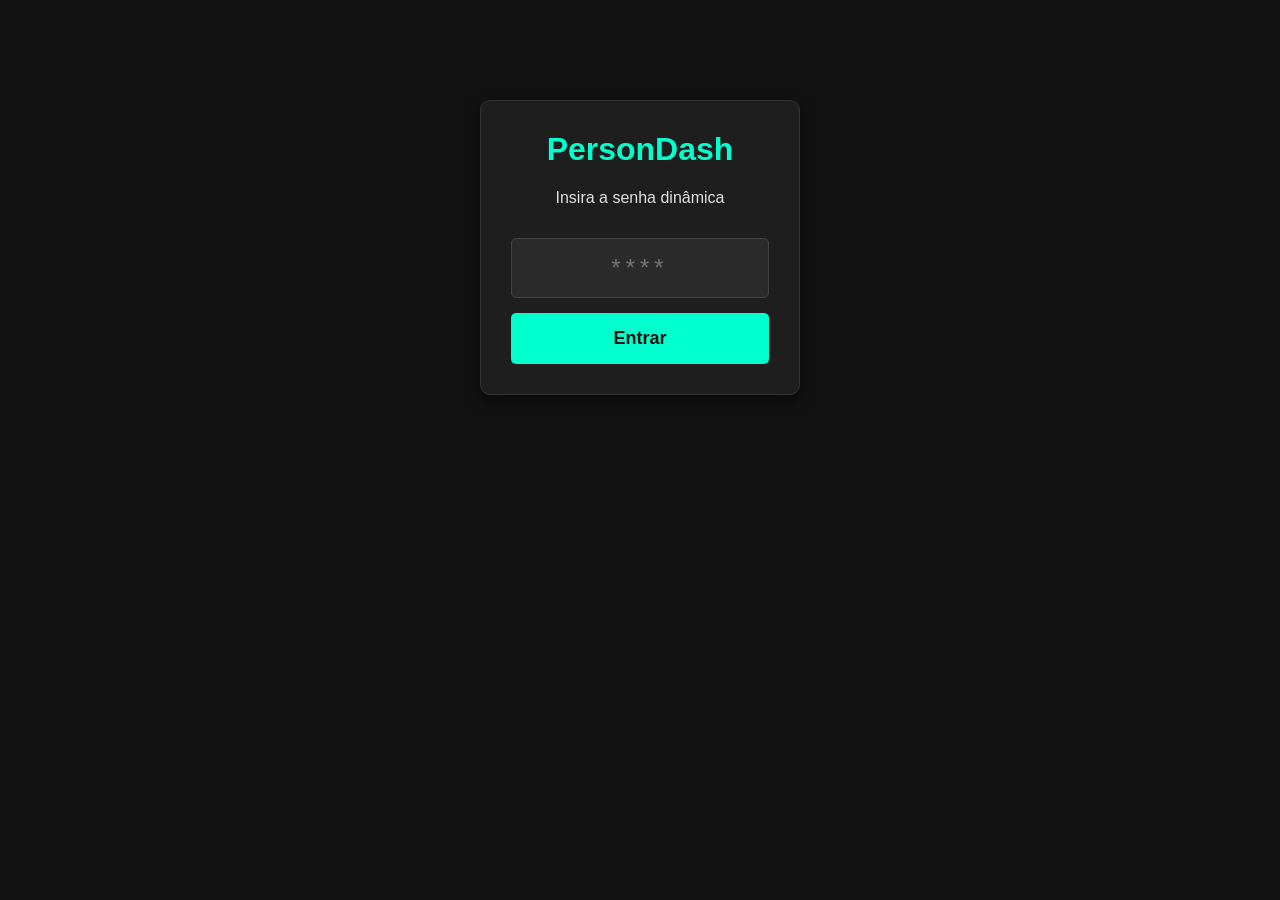
<file: index.html>
<!DOCTYPE html>
<html lang="pt-BR">
<head>
    <meta charset="UTF-8">
    <meta name="viewport" content="width=device-width, initial-scale=1.0, maximum-scale=1.0, user-scalable=no">
    <!-- BLINDAGEM DE MEMORIA -->
    <meta http-equiv="Cache-Control" content="no-cache, no-store, must-revalidate">
    <meta http-equiv="Pragma" content="no-cache">
    <meta http-equiv="Expires" content="0">
    <title>PersonDash HQ</title>
    <script>
        var cacheBuster = "?v=" + new Date().getTime();
        document.write('<link rel="stylesheet" href="style.css' + cacheBuster + '">');
    </script>
</head>
<body>

    <div id="login-screen" class="screen visible">
        <div class="login-box">
            <h1>PersonDash</h1>
            <p>Insira a senha dinâmica</p>
            <input type="password" id="password-input" placeholder="****" />
            <button id="login-button">Entrar</button>
            <p id="login-error" class="error-msg" style="display: none;">Senha Incorreta</p>
        </div>
    </div>

    <!-- TELA CHEIA ATRAVÉS DO REQUESTFULLSCREEN -->
    <div id="dashboard-screen" class="screen hidden">
        <div class="widgets-container">
            
            <!-- (0,0) BLOCO: CENTRAL DO TEMPO -->
            <div class="widget time-widget">
                <button id="btn-fullscreen" class="btn-fs" title="Tela Cheia">⛶</button>
                <button id="btn-settings" class="btn-fs" style="left: 45px;" title="Configurações">⚙️</button>
                <div class="time-wrapper">
                    <h1 id="clock-display">00:00:00</h1>
                    <p id="date-display">Carregando...</p>
                </div>
                
                <div class="pills-container" id="pills-container">
                    <span class="pill" id="pill-diaano">Ano: --</span>
                    <span class="pill" id="pill-semana">Sem: --</span>
                    <span class="pill" id="pill-restante">Faltam: --</span>
                    <span class="pill" id="pill-lua">Lua: --</span>
                </div>
            </div>

        <div class="widget flex-height">
            <h2 class="league-title" style="display:flex;justify-content:space-between;">Noticiário <button id="btn-refresh-news" class="btn-refresh">↻</button></h2>
            <div class="scroll-area news-bg-fix" style="padding:10px; border-radius:5px; height: 85%;">
                <ul class="news-list" id="news-list">
                    <li><p>Carregando satélites...</p></li>
                </ul>
            </div>
        </div>

        <!-- CLIMA (GRID 1L: HOJE/TEMPO | 2L: PREVISAO DA SEMANA) -->
        <div class="widget" style="display: flex; flex-direction: column;">
            <h2 class="league-title" style="display:flex;justify-content:space-between;">Clima Local <button id="btn-refresh-weather" class="btn-refresh">↻</button></h2>
            <span id="weather-timestamp" style="display:none;"></span>
            <div style="display: flex; justify-content: space-between; align-items: center; border-bottom: 1px dashed #444; padding-bottom: 15px; margin-bottom: 10px; flex: 1;">
                <div id="weather-icon" style="width: 90px; height: 90px;">
                    <svg viewBox="0 0 100 100"><circle cx="50" cy="50" r="25" fill="#ffaa00"/></svg>
                </div>
                <div class="weather-main" style="text-align: right; flex: 1;">
                    <h1 id="temp-display" style="font-size: 4em; margin: 0; color:#ffaa00;">28°</h1>
                    <span id="w-humidity" style="color: #aaa; margin-right: 15px; font-size: 14px;">💧 Umid: 56%</span> 
                    <span id="w-wind" style="color: #aaa; font-size: 14px;">🌬️ Vento: 5 km/h</span>
                </div>
            </div>
            <!-- Previsao da Semana (Ocupa o rodapé do Bloco) -->
            <div class="weather-week-forecast" id="weather-week-container">
                <p style="text-align:center;color:#888;">--</p>
            </div>
        </div>

            <!-- TRILHA DE ESPORTES INFINITOS (CRIADO E DESTRUIDO PELO JS CONFORME LOCALSTORAGE) -->
            <div class="sports-carousel" id="carousel-track">
                <p style="color:#666; padding: 20px;">Carregando sua lista esportiva personalizada...</p>
            </div>
            
        </div>

        <!-- TICKER INFERIOR (LETREIRO TIPO WALLSTREET CLICÁVEL) -->
        <div class="ticker-wrap" id="t-wrap">
            <div class="ticker" id="live-ticker">
                <span class="ticker-item">🌐 BUSCANDO PLACARES E RESULTADOS AO VIVO DO CÓRTEX ESPORTIVO DA ESPN...</span>
            </div>
        </div>

    </div>

    <!-- JANELA DE CONFIGURAÇÕES (MODAL) -->
    <div id="settings-modal" class="screen hidden" style="z-index: 2000; background-color: rgba(0,0,0,0.85);">
        <div class="login-box" style="max-width: 450px;">
            <h1 style="color:#00ffcc;">Central Esportiva</h1>
            <p>Selecione as Ligas que deseja na sua fila rotativa.</p>
            <div id="settings-toggles" style="text-align: left; padding: 15px; background: var(--bg-card-inner, #121212); border-radius: 5px; border: 1px solid var(--border-color, #333); margin-bottom: 20px; font-size: 16px;">
                <!-- Montado pelo JS -->
            </div>
            
            <button id="btn-toggle-theme" style="margin-bottom:15px; background:#555; color:#fff;">🌓 Alternar Tema (Claro / Escuro)</button>

            <button id="btn-save-settings">💾 Salvar e Aplicar</button>
            <button id="btn-close-settings" style="background:#444; margin-top:10px; color:#fff;">❌ Cancelar</button>
        </div>
    </div>

    <script>
        document.write('<script src="app.js' + cacheBuster + '"><\/script>');
    </script>
</body>
</html>
</file>
<file: style.css>
html, body {
    margin: 0; padding: 0; width: 100%; height: 100%; font-family: Arial, Helvetica, sans-serif;
    background-color: #121212; color: #e0e0e0; box-sizing: border-box; overflow: hidden;
}
*, *:before, *:after { box-sizing: inherit; }
.screen { width: 100%; min-height: 100%; position: absolute; top: 0; left: 0; background-color: #121212; }
.visible { display: block; }
.hidden { display: none; }

/* TELA DE LOGIN */
.login-box { width: 90%; max-width: 320px; margin: 100px auto; background-color: #1e1e1e; padding: 30px; border-radius: 10px; text-align: center; box-shadow: 0px 5px 15px rgba(0,0,0,0.5); border: 1px solid #333; }
.login-box h1 { color: #00ffcc; margin-top: 0; }
.login-box input { width: 100%; padding: 15px; margin: 15px 0; background-color: #2b2b2b; border: 1px solid #444; color: #00ffcc; font-size: 24px; text-align: center; border-radius: 5px; letter-spacing: 5px; }
.login-box button { width: 100%; padding: 15px; background-color: #00ffcc; color: #121212; border: none; font-size: 18px; font-weight: bold; border-radius: 5px; cursor: pointer; }
.error-msg { color: #ff4444; font-weight: bold; margin-top: 15px; }

/* LAYOUT 3x3 GRID MODULAR */
.widgets-container { padding: 10px; width: 100%; height: 100%; margin: 0; }
.widgets-container:after { content: ""; display: table; clear: both; }

/* TODAS AS CAIXAS SAO IDENTICAS */
.widget { 
    width: 31.33%; 
    height: 320px; /* Altura restrita do GRID */
    float: left; 
    margin: 1%; 
    background-color: #1a1a1a; 
    border-radius: 10px; 
    padding: 15px; 
    box-shadow: 0px 4px 8px rgba(0,0,0,0.3); 
    border: 1px solid #333; 
    position: relative; /* para anchors absolutos como fullscreen */
}

.widget h2 { margin-top: 0; color: #fff; font-size: 18px; border-bottom: 1px solid #444; padding-bottom: 8px; margin-bottom: 10px; }
.btn-refresh { float: right; background: none; border: 1px solid #444; color: #aaa; border-radius: 5px; cursor: pointer; font-size: 14px; padding: 0px 6px; }
.btn-refresh:active { background: #444; color: #fff; }

@media screen and (max-width: 900px) {
    .widget { width: 48%; }
}
@media screen and (max-width: 600px) {
    .widget { width: 98%; display: block; float: none; height: auto; min-height: 250px; }
    html, body { overflow: auto; } /* No celulr permite scroll inteiro */
}

/* WIDGET TEMPO (HEADER) */
.time-widget { text-align: center; display: flex; flex-direction: column; justify-content: center; }
.btn-fs { position: absolute; top: 10px; left: 10px; background: none; border: 1px solid #444; border-radius: 4px; color: #ccc; font-size: 20px; cursor: pointer; padding: 0 4px; }
.btn-fs:hover { color: #fff; border-color: #666; }
.time-wrapper { margin-top: 10px; }
#clock-display { font-size: 60px; margin: 0; color: #00ffcc; text-shadow: 0px 0px 10px rgba(0,255,204,0.3); line-height: 1; }
#date-display { font-size: 18px; color: #aaa; margin: 10px 0; }
.pills-container { margin-top: 5px; }
.pill { display: inline-block; background-color: #2b2b2b; color: #ccc; padding: 4px 8px; margin: 2px; border-radius: 12px; font-size: 11px; border: 1px solid #444; }

/* ROLLBARS INTERNAS */
.scroll-area { width: 100%; overflow-y: auto; background-color: #1e1e1e; border-radius: 5px; padding: 8px; box-shadow: inset 0px 2px 5px rgba(0,0,0,0.5); }
.flex-height { height: 235px; } /* Calc: 320(box) - 30(pad) - 40(h2) = 250 - X extra space */

.scroll-area::-webkit-scrollbar { width: 6px; }
.scroll-area::-webkit-scrollbar-track { background: #222; border-radius: 3px; }
.scroll-area::-webkit-scrollbar-thumb { background: #444; border-radius: 3px; }
.scroll-area::-webkit-scrollbar-thumb:hover { background: #555; }

/* CLIMA */
.weather-info { text-align: center; margin-top: 0; margin-bottom: 5px; }
.w-icon { display: inline-block; width: 60px; height: 60px; vertical-align: middle; margin-right: 15px; }
.w-main { display: inline-block; vertical-align: middle; text-align: left; }
.weather-info .temp { display: block; font-size: 38px; color: #ffaa00; line-height: 1; margin-bottom: 5px; }
.weather-info .condition { font-size: 14px; color: #bbb; }
.w-extras { text-align: center; font-size: 12px; color: #888; margin-bottom: 10px; }
.w-extras span { margin: 0 10px; }

.weather-week-forecast { margin-top: 10px; border-top: 1px solid #333; padding-top: 10px; width: 100%; clear: both; overflow: hidden; }
.f-week-box { width: 14%; float: left; text-align: center; }
.f-week-day { display: block; font-size: 10px; color: #aaa; text-transform: uppercase; font-weight: bold; }
.f-week-val { display: block; font-size: 11px; color: #00ffcc; font-weight: bold; margin-top: 4px; white-space: nowrap; }

/* NOTÍCIAS LINKS */
.news-list { list-style: none; padding: 0; margin: 0; }
.news-list li { padding: 10px 4px; border-bottom: 1px dashed #333; font-size: 14px; line-height: 1.4; }
.news-list li:last-child { border-bottom: none; }
.news-list a { color: #ddd; text-decoration: none; display:block; }
.news-list a:hover { color: #00ffcc; }

/* ESPORTES COM LOGOS */
.league-title { color: #fff; font-size: 16px; border-bottom: 1px dashed #555; padding-bottom: 5px; margin: 0 0 10px 0; }
.sports-list { margin: 0; }
.sport-row { padding: 10px 5px; border-bottom: 1px solid #2b2b2b; display: block; text-decoration: none; transition: background 0.2s; border-radius: 4px; }
.sport-row:hover { background-color: #2b2b2b; }
.sport-row:last-child { border-bottom: none; }

.team-block { display: inline-block; vertical-align: middle; width: 35%; }
.t-home { text-align: right; }
.t-away { text-align: left; }
.team-logo { width: 22px; height: 22px; vertical-align: middle; display: inline-block; object-fit: contain; background: #fff; border-radius: 3px; padding: 1px; }
.team-name { color: #eee; font-size: 13px; font-weight: bold; margin: 0 5px; vertical-align: middle; display: inline-block; }

.match-info { display: inline-block; vertical-align: middle; width: 26%; text-align: center; color: #00ffcc; font-size: 11px; font-weight:bold; }
@media screen and (max-width: 600px) {
    .team-name { display: none; } 
    .team-block { width: 20%; }
    .match-info { width: 50%; }
}
</file>
<file: bkp/style.css>
html, body {
    margin: 0; padding: 0; width: 100%; height: 100%; font-family: Arial, Helvetica, sans-serif;
    background-color: #121212; color: #e0e0e0; box-sizing: border-box; overflow: hidden;
}
*, *:before, *:after { box-sizing: inherit; }
.screen { width: 100%; min-height: 100%; position: absolute; top: 0; left: 0; background-color: #121212; }
.visible { display: block; }
.hidden { display: none; }

/* TELA DE LOGIN */
.login-box { width: 90%; max-width: 320px; margin: 100px auto; background-color: #1e1e1e; padding: 30px; border-radius: 10px; text-align: center; box-shadow: 0px 5px 15px rgba(0,0,0,0.5); border: 1px solid #333; }
.login-box h1 { color: #00ffcc; margin-top: 0; }
.login-box input { width: 100%; padding: 15px; margin: 15px 0; background-color: #2b2b2b; border: 1px solid #444; color: #00ffcc; font-size: 24px; text-align: center; border-radius: 5px; letter-spacing: 5px; }
.login-box button { width: 100%; padding: 15px; background-color: #00ffcc; color: #121212; border: none; font-size: 18px; font-weight: bold; border-radius: 5px; cursor: pointer; }
.error-msg { color: #ff4444; font-weight: bold; margin-top: 15px; }

/* LAYOUT 3x3 GRID MODULAR */
.widgets-container { padding: 10px; width: 100%; height: 100%; margin: 0; }
.widgets-container:after { content: ""; display: table; clear: both; }

/* TODAS AS CAIXAS SAO IDENTICAS */
.widget { 
    width: 31.33%; 
    height: 320px; /* Altura restrita do GRID */
    float: left; 
    margin: 1%; 
    background-color: #1a1a1a; 
    border-radius: 10px; 
    padding: 15px; 
    box-shadow: 0px 4px 8px rgba(0,0,0,0.3); 
    border: 1px solid #333; 
    position: relative; /* para anchors absolutos como fullscreen */
}

.widget h2 { margin-top: 0; color: #fff; font-size: 18px; border-bottom: 1px solid #444; padding-bottom: 8px; margin-bottom: 10px; }
.btn-refresh { float: right; background: none; border: 1px solid #444; color: #aaa; border-radius: 5px; cursor: pointer; font-size: 14px; padding: 0px 6px; }
.btn-refresh:active { background: #444; color: #fff; }

@media screen and (max-width: 900px) {
    .widget { width: 48%; }
}
@media screen and (max-width: 600px) {
    .widget { width: 98%; display: block; float: none; height: auto; min-height: 250px; }
    html, body { overflow: auto; } /* No celulr permite scroll inteiro */
}

/* WIDGET TEMPO (HEADER) */
.time-widget { text-align: center; display: flex; flex-direction: column; justify-content: center; }
.btn-fs { position: absolute; top: 10px; left: 10px; background: none; border: 1px solid #444; border-radius: 4px; color: #ccc; font-size: 20px; cursor: pointer; padding: 0 4px; }
.btn-fs:hover { color: #fff; border-color: #666; }
.time-wrapper { margin-top: 10px; }
#clock-display { font-size: 60px; margin: 0; color: #00ffcc; text-shadow: 0px 0px 10px rgba(0,255,204,0.3); line-height: 1; }
#date-display { font-size: 18px; color: #aaa; margin: 10px 0; }
.pills-container { margin-top: 5px; }
.pill { display: inline-block; background-color: #2b2b2b; color: #ccc; padding: 4px 8px; margin: 2px; border-radius: 12px; font-size: 11px; border: 1px solid #444; }

/* ROLLBARS INTERNAS */
.scroll-area { width: 100%; overflow-y: auto; background-color: #1e1e1e; border-radius: 5px; padding: 8px; box-shadow: inset 0px 2px 5px rgba(0,0,0,0.5); }
.flex-height { height: 235px; } /* Calc: 320(box) - 30(pad) - 40(h2) = 250 - X extra space */

.scroll-area::-webkit-scrollbar { width: 6px; }
.scroll-area::-webkit-scrollbar-track { background: #222; border-radius: 3px; }
.scroll-area::-webkit-scrollbar-thumb { background: #444; border-radius: 3px; }
.scroll-area::-webkit-scrollbar-thumb:hover { background: #555; }

/* CLIMA */
.weather-info { text-align: center; margin-top: 0; margin-bottom: 5px; }
.w-icon { display: inline-block; width: 60px; height: 60px; vertical-align: middle; margin-right: 15px; }
.w-main { display: inline-block; vertical-align: middle; text-align: left; }
.weather-info .temp { display: block; font-size: 38px; color: #ffaa00; line-height: 1; margin-bottom: 5px; }
.weather-info .condition { font-size: 14px; color: #bbb; }
.w-extras { text-align: center; font-size: 12px; color: #888; margin-bottom: 10px; }
.w-extras span { margin: 0 10px; }

.weather-week-forecast { margin-top: 10px; border-top: 1px solid #333; padding-top: 10px; width: 100%; clear: both; overflow: hidden; }
.f-week-box { width: 14%; float: left; text-align: center; }
.f-week-day { display: block; font-size: 10px; color: #aaa; text-transform: uppercase; font-weight: bold; }
.f-week-val { display: block; font-size: 11px; color: #00ffcc; font-weight: bold; margin-top: 4px; white-space: nowrap; }

/* NOTÍCIAS LINKS */
.news-list { list-style: none; padding: 0; margin: 0; }
.news-list li { padding: 10px 4px; border-bottom: 1px dashed #333; font-size: 14px; line-height: 1.4; }
.news-list li:last-child { border-bottom: none; }
.news-list a { color: #ddd; text-decoration: none; display:block; }
.news-list a:hover { color: #00ffcc; }

/* ESPORTES COM LOGOS */
.league-title { color: #fff; font-size: 16px; border-bottom: 1px dashed #555; padding-bottom: 5px; margin: 0 0 10px 0; }
.sports-list { margin: 0; }
.sport-row { padding: 10px 5px; border-bottom: 1px solid #2b2b2b; display: block; text-decoration: none; transition: background 0.2s; border-radius: 4px; }
.sport-row:hover { background-color: #2b2b2b; }
.sport-row:last-child { border-bottom: none; }

.team-block { display: inline-block; vertical-align: middle; width: 35%; }
.t-home { text-align: right; }
.t-away { text-align: left; }
.team-logo { width: 22px; height: 22px; vertical-align: middle; display: inline-block; object-fit: contain; background: #fff; border-radius: 3px; padding: 1px; }
.team-name { color: #eee; font-size: 13px; font-weight: bold; margin: 0 5px; vertical-align: middle; display: inline-block; }

.match-info { display: inline-block; vertical-align: middle; width: 26%; text-align: center; color: #00ffcc; font-size: 11px; font-weight:bold; }
@media screen and (max-width: 600px) {
    .team-name { display: none; } 
    .team-block { width: 20%; }
    .match-info { width: 50%; }
}
</file>
